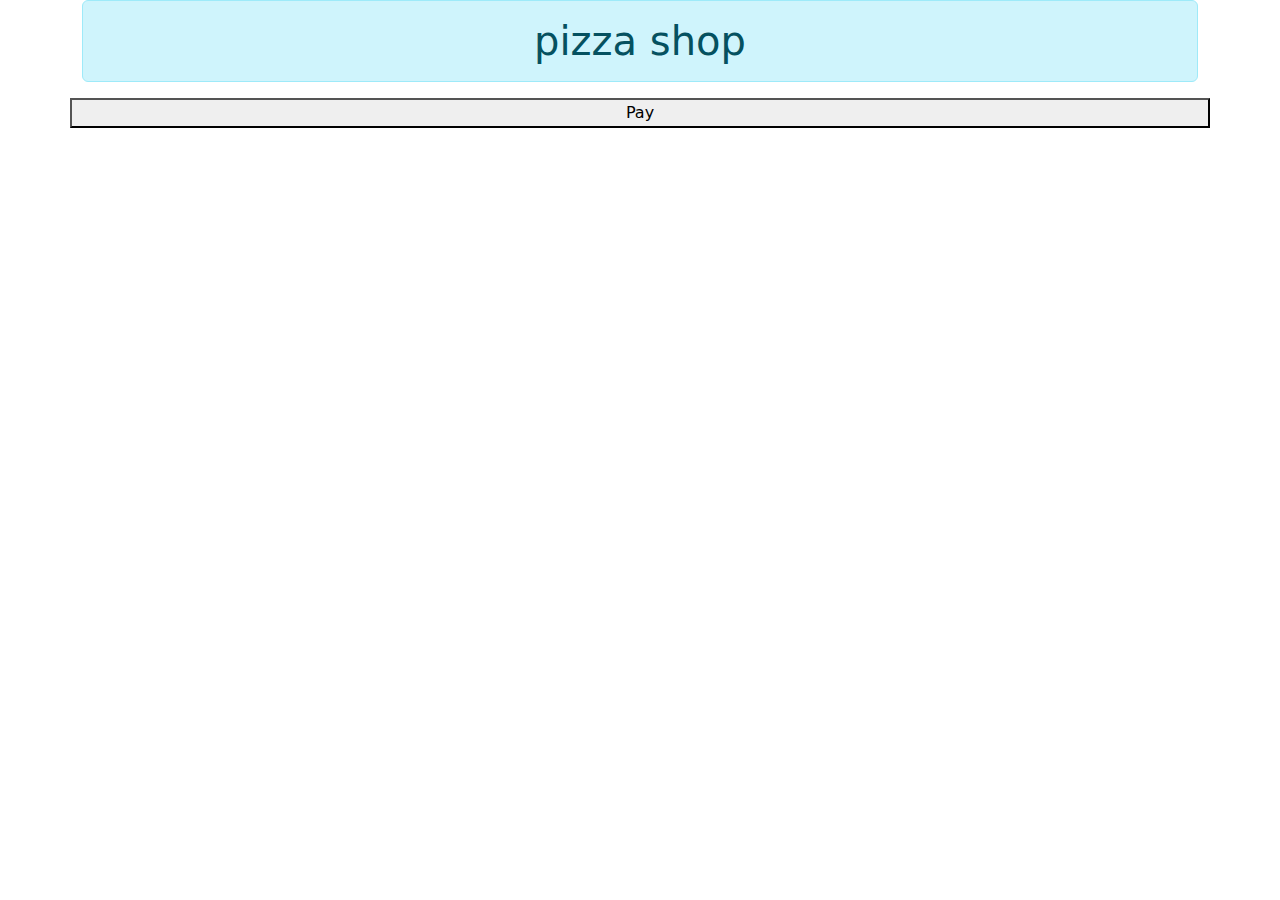
<file: index.html>
<!DOCTYPE html>
<html lang="en">
<head>
    <meta charset="UTF-8">
    <meta name="viewport" content="width=device-width, initial-scale=1.0">
    <title>Pizza Shopping</title> 
    <link href="https://cdn.jsdelivr.net/npm/bootstrap@5.3.3/dist/css/bootstrap.min.css" rel="stylesheet" integrity="sha384-QWTKZyjpPEjISv5WaRU9OFeRpok6YctnYmDr5pNlyT2bRjXh0JMhjY6hW+ALEwIH" crossorigin="anonymous">
    <link rel="stylesheet" href="styles.css">
    <script src="https://checkout.razorpay.com/v1/checkout.js"></script>
    <script src="./scripts/controllers/product-controller.js" type="module"></script>
    <script defer src="./scripts/services/payment.js"></script>
</head>
<body>
    <div class="container">
    <h1 class="alert alert-info text-center">pizza shop</h1>
    <div class="row">
        <div class="col-8">
            <div class="row" id="output" >

              <!-- Here dynamic columns are created that contains cards -->

        </div>
        </div>
        <div class="col-4" id ="basket" >
            <!-- careate dynamic li -->
          
        </div>
        <button id="rzp-button1">Pay</button>
    </div>
</div>
</body>
</html>
</file>
<file: styles.css>
.card {
    padding: 5px;
    height: 400px; /* Fixed height for the card */
    max-width: 18rem; /* Optional: limit the card's maximum width */
    margin-bottom: 20px; /* Space between cards */
    margin-right: 20px; /* Space between cards horizontally */
    border-radius: 8px; /* Rounded corners */
    overflow: hidden; /* Prevents content from overflowing */
    display: flex;
    flex-direction: column; /* Aligns children vertically */
}

.card-img-top {
    width: 100%; /* Ensures image fills the card width */
    height: 200px; /* Fixed height for images */
    object-fit: cover; /* Maintains aspect ratio */
}

.card-body {
    padding: 15px; /* Padding inside the card body */
    display: flex;
    flex-direction: column; /* Aligns children vertically */
    justify-content: space-between; /* Space between elements */
    height: calc(100% - 200px); /* Adjust height based on image height */
    overflow: hidden; /* Prevents content from overflowing */
}

.card-title {
    font-size: 1.25rem; /* Font size for title */
    margin-bottom: 10px; /* Space below the title */
}

.card-text {
    font-size: 1rem; /* Font size for description */
    margin-bottom: 10px; /* Space below the description */
    overflow: auto; /* Allows scrolling if content overflows */
    max-height: calc(100% - 60px); /* Limits the maximum height to fit within the card body */
    scrollbar-width: none; /* Hides scrollbar in Firefox */
    -ms-overflow-style: none;  /* Hides scrollbar in Internet Explorer and Edge */
}

.card-text::-webkit-scrollbar {
    display: none; /* Hides scrollbar in WebKit browsers (Chrome, Safari) */
}

.btn-primary {
    align-self: flex-start; /* Aligns button to the start of the card body */
    margin-top: auto; /* Pushes button to the bottom of the card body */
}

@media (max-width: 768px) {
    .card {
        max-width: 100%; /* Ensures the card fits well on smaller screens */
    }
}
</file>
